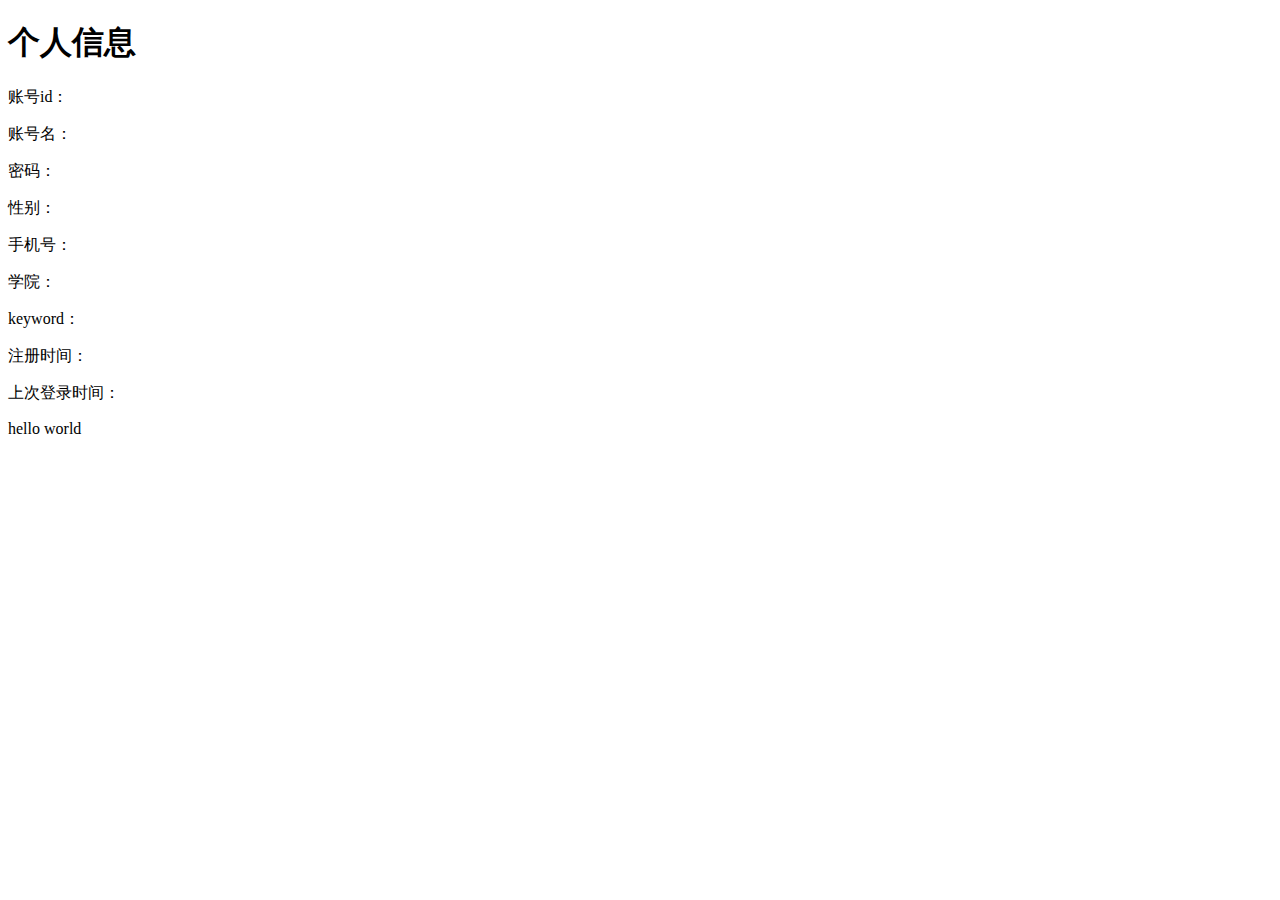
<file: src/main/resources/templates/index.html>
<!DOCTYPE html>
<html lang="zh" xmlns:th="http://www.thymeleaf.org">
<head>
    <meta charset="UTF-8">
    <title>Title</title>
</head>
<body>
<h1>个人信息</h1>
<!--//id;username;password;sex;sno;phone;col;keyword;regtime;endtime;-->
账号id：<p th:text="${user.id}"></p>
账号名：<p th:text="${user.username}"></p>
密码：<p th:text="${user.password}"></p>
性别：<p th:text="${user.sex}==0?'女':'男'"></p>
手机号：<p th:text="${user.phone}"></p>
学院：<p th:text="${user.col_id}"></p>
keyword：<p th:text="${user.keyword}"></p>
注册时间：<p th:text="${user.regtime}"></p>
上次登录时间：<p th:text="${user.endtime}"></p>
hello world
</body>
</html>
</file>
